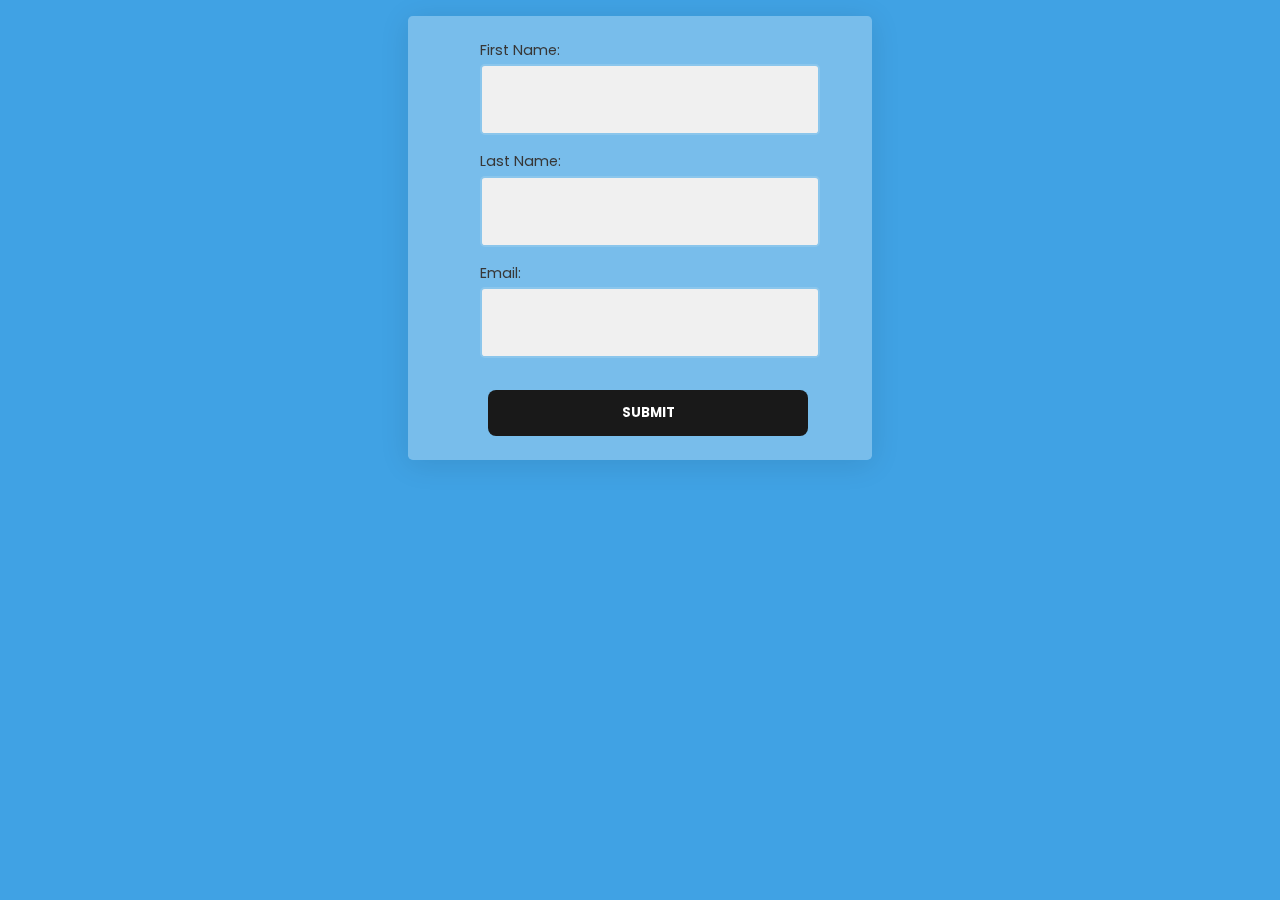
<file: index.html>
<!DOCTYPE html>
<html lang="en">
  <head>
    <meta charset="UTF-8" />
    <meta http-equiv="X-UA-Compatible" content="IE=edge" />
    <meta name="viewport" content="width=device-width, initial-scale=1.0" />
    <title>Virtual Keyboard</title>
    <link rel="icon" type="image/png" href="/keyIcon.png">
    <link
      href="https://fonts.googleapis.com/icon?family=Material+Icons"
      rel="stylesheet"
    />
    <link rel="stylesheet" href="./keyboard/keyboard.css" />
    <link rel="stylesheet" href="./styles.css" />
    <script src="./keyboard/keyboard.js" defer></script>
  </head>
  <body>
    <div class="form-area">
      <form action="./display/form_display.html" class="form">
        <div>
          <label for="fname">First Name:</label>
          <input id="fname" class="use-keyboard-input form-input" name="firstname" placeholder="" inputmode="none" required>
        </div>
        <div>
          <label for="lname">Last Name:</label>
          <input id="lname" class="use-keyboard-input form-input" name="lastname" placeholder="" inputmode="none" required>
        </div>
        <div>
          <label for="email">Email:</label>
          <input id="email" class="use-keyboard-input form-input" name="email" placeholder="" pattern="[a-z0-9._%+-]+@[a-z0-9.-]+\.[a-z]{2,4}$"  inputmode="none" required>
        </div>
        <div>
          <input type="submit" value="SUBMIT" class="form-button">
        </div>
      </form>
      <!-- <p>** You can only input values in this form using the virtual keyboard **</p> -->
    </div>
  </body>
</html>
</file>
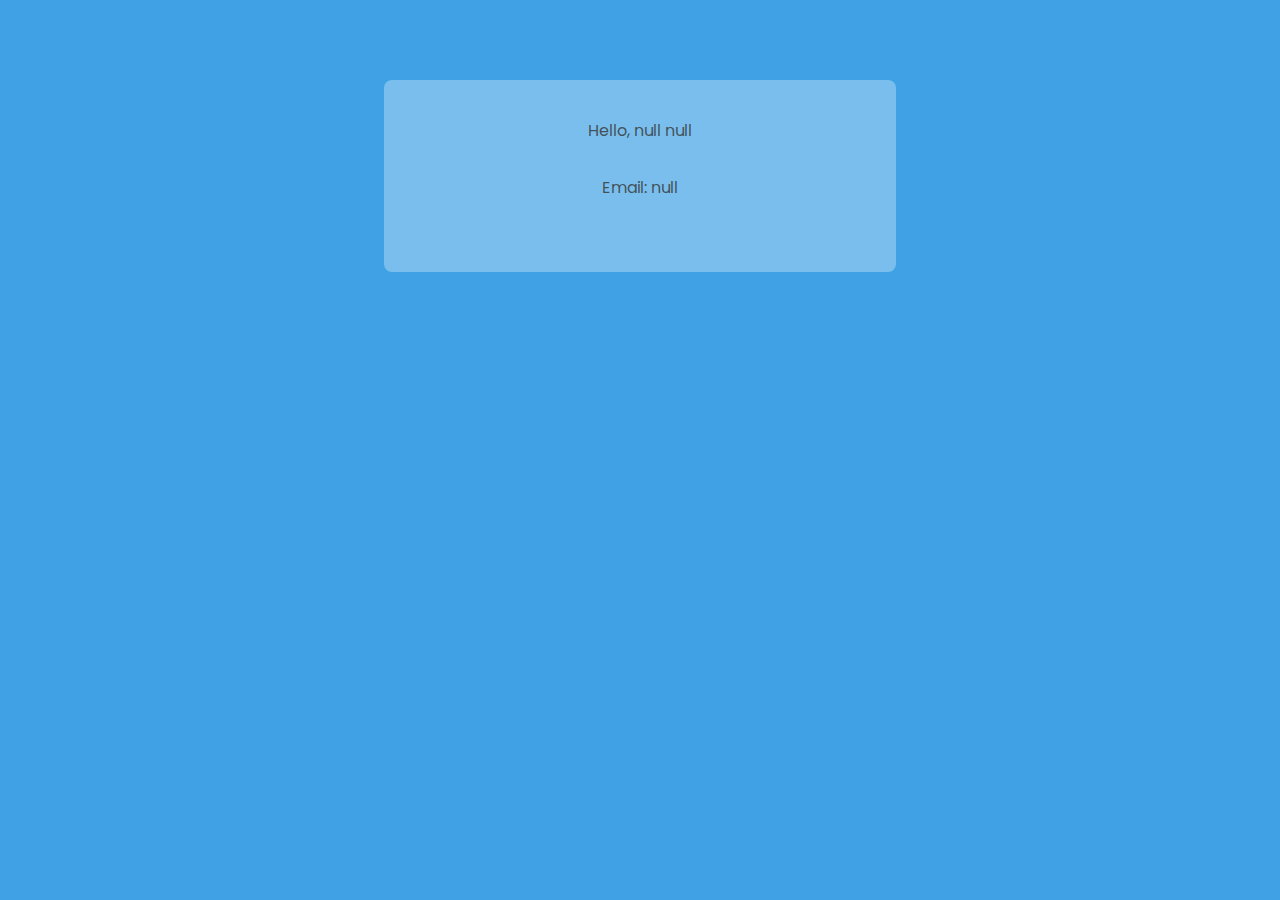
<file: form_display.html>
<!DOCTYPE html>
<html lang="en">
<head>
  <meta charset="UTF-8">
  <meta http-equiv="X-UA-Compatible" content="IE=edge">
  <meta name="viewport" content="width=device-width, initial-scale=1.0">
  <title>Display Data</title>
  <link rel="stylesheet" href="./styles.css">
  <link rel="stylesheet" href="./display.css">
  <script src="./display.js" defer></script>
</head>
<body>
  <div class="display-container">
    <div class="name">
      <!-- Hello, Ujjwal Pandey -->
    </div>
    <div class="email">
      <!-- Email: ujjwalpandey24@gmail.com -->
    </div>
  </div>
</body>
</html>
</file>
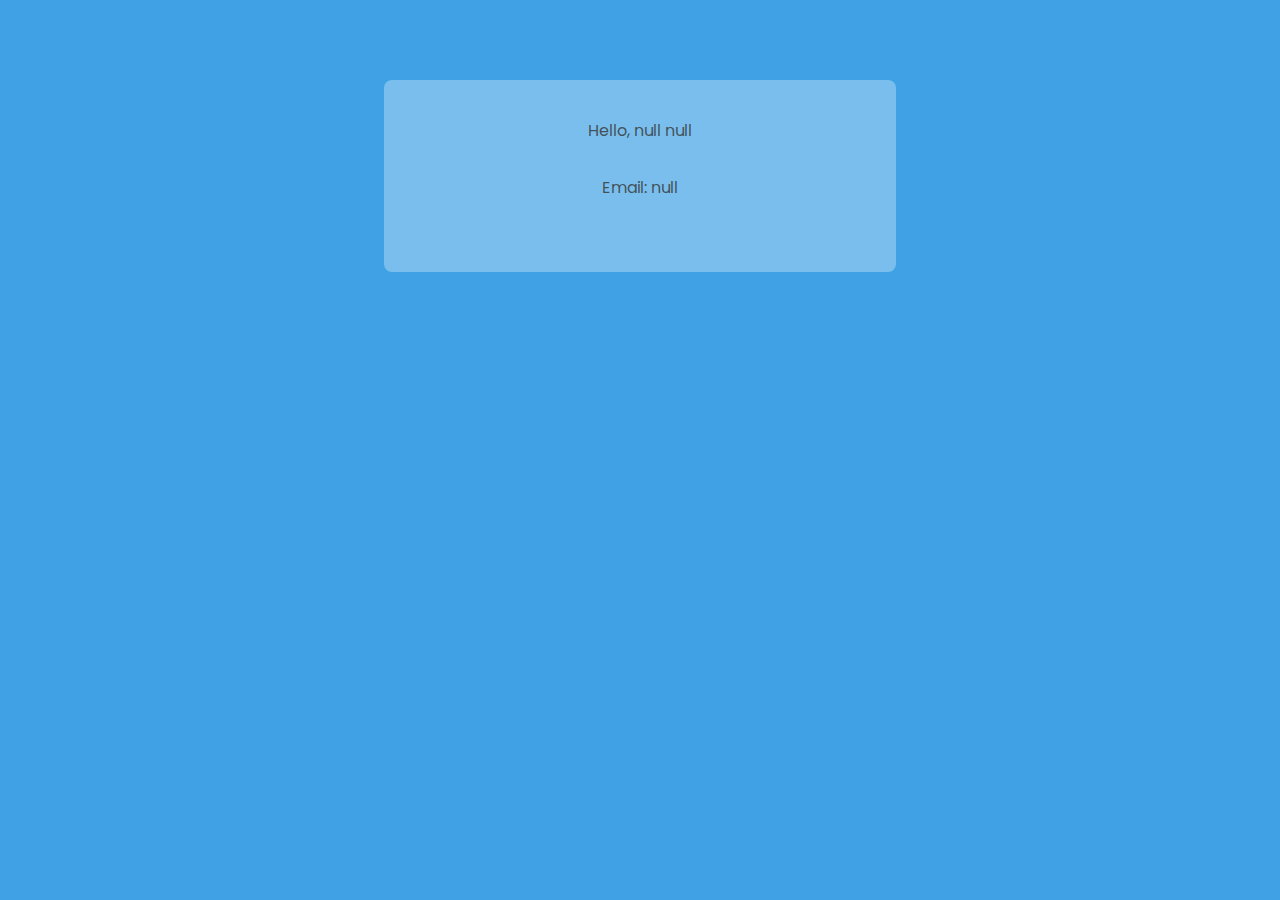
<file: display/form_display.html>
<!DOCTYPE html>
<html lang="en">
<head>
  <meta charset="UTF-8">
  <meta http-equiv="X-UA-Compatible" content="IE=edge">
  <meta name="viewport" content="width=device-width, initial-scale=1.0">
  <title>Display Data</title>
  <link rel="icon" type="image/png" href="../keyIcon.png">
  <link rel="stylesheet" href="../styles.css">
  <link rel="stylesheet" href="./display.css">
  <script src="./display.js" defer></script>
</head>
<body>
  <div class="display-container">
    <div class="name">
    </div>
    <div class="email">
    </div>
  </div>
</body>
</html>
</file>
<file: keyboard/keyboard.css>
.keyboard {
  position: fixed;
  left: 0;
  bottom: 0;
  width: 50%;
  padding: 15px 0;
  background: #E84545;
  box-shadow: 0 0 50px rgba(0, 0, 0, 0.5);
  user-select: none;
  transition: bottom 0.4s;
  /* transform: translate(50%); */
  border-top-left-radius: 0.5rem;
  border-top-right-radius: 0.5rem;
  left: 50%;
  transform: translateX(-50%);
  /* border: 2px solid transparent; */
}

.keyboard--hidden {
  bottom: -100%;
}

.color-picker{
  margin-left: 0.3rem;
  /* border: none; */
  border-radius: 10rem;
  background-color: transparent;
  cursor: pointer;
  height: 22px;
  width: 35px;
  border-radius: 10rem;
  color: white;
  padding: 0;
  box-sizing: border-box;
  border: none;
}

.color-picker::-webkit-color-swatch{
  border: 1.6px solid white;
  border-radius: 5px;
}

.keyboard__keys {
  text-align: center;
}

.keyboard__key {
  color: #2B2E4A;
  height: 45px;
  width: 6%;
  margin: 3px;
  border-radius: 5px;
  border: none;
  background: rgba(255, 255, 255, 0.2);
  font-size: 1.05rem;
  outline: none;
  cursor: pointer;
  display: inline-flex;
  align-items: center;
  justify-content: center;
  vertical-align: top;
  padding: 0;
  --webkit-tap-highlight-color: transparent;
  position: relative;
}

.keyboard__key:active {
  background: rgba(255, 255, 255, 0.12);
}

.keyboard__key--wide {
  width: 10%;
}

.keyboard__key--extra-wide {
  width: 30%;
}

.keyboard__key--activatable::after {
  content: "";
  top: 5px;
  right: 5px;
  position: absolute;
  width: 8px;
  height: 8px;
  background: rgba(0, 0, 0, 0.4);
  border-radius: 100%;
}

.keyboard__key--active::after {
  background: #08ff00;
}

.keyboard__key--dark {
  background: rgba(0, 0, 0, 0.25);
}

@media (max-width: 1400px){
  .keyboard{
    width: 70%;
  }
}

@media (max-width: 1000px){
  .keyboard{
    width: 100%;
  }

  .keyboard__key{
    margin: 6px 2px;
    font-size: 1.3rem;
    padding: 1rem;
  }

  .keyboard__key i{
    font-size: 1rem;
  }

  .keyboard__keys{
    width: 100%;
  }

  .caps{
    font-size: 0.9rem; 
  }

  .keyboard__key--wide {
    width: 8%;
  }
}

@media (max-width: 700px){
  .keyboard{
    width: 100%;
  }

  .keyboard__key{
    width: 6%;
    font-size: 0.9rem;
    padding: 0.5rem;
  }

  /* .keyboard__keys{

  } */

  .keyboard__key--wide {
    min-width: 20px;
  }

  .caps{
    font-size: 0.5rem;
    font-weight: bold;
    min-width: 40px;
  }
  
  .done{
    min-width: 40px;
  }

  .shift {
    min-width: 40px;
  }

  .keyboard__key--extra-wide {
    width: 40%;
  }
}
</file>
<file: styles.css>
/* @import url('https://fonts.googleapis.com/css2?family=Poppins:wght@300&display=swap'); */
@import url('https://fonts.googleapis.com/css2?family=Poppins:wght@700&display=swap');
/* @import url('https://fonts.googleapis.com/css2?family=Roboto:wght@300&display=swap'); */
@import url('https://fonts.googleapis.com/css2?family=Roboto:wght@500&display=swap');

body{
  background-color: rgb(96, 96, 96);
  /* padding: 2rem; */
  background-color: #40a2e4;
}

.title{
  text-align: center;
  font-size: 3rem;
  /* color: rgba(255, 41, 41, 0.769); */
}

.form-area{
  text-align: center;
  /* display: block; */
  /* background-color: green; */
  /* width: 100%; */
  height: auto;
  /* padding: 0.1rem; */
  margin: 1rem;
  /* border: 2px solid black; */
}

.form{
  display: flex;
  flex-direction: column;
  /* gap: 0rem; */
  justify-content: center;
  align-items: center;
  width: min-content;
  /* background-color: rgba(240, 255, 255, 0.409); */
  background: rgba(251, 251, 251, 0.3);
  border-radius: 16px;
  box-shadow: 0 4px 30px rgba(0, 0, 0, 0.1);
  backdrop-filter: blur(3.7px);
  -webkit-backdrop-filter: blur(3.7px);
  margin: auto;
  padding: 1rem;
  border-radius: 0.3rem;
}

label{
  text-align: left;
  margin-bottom: 0.2rem;
  /* font-weight: bold; */
  font-size: 0.9rem;
  font-family: 'Poppins', sans-serif;
  color: rgb(55, 55, 55);

}

.form div {
  /* width: fit-content; */
  /* background-color: red; */
  padding: 0.5rem 3.5rem;
  width: 20rem;
  display: flex;
  flex-direction: column;
  /* border: 2px solid black; */

}

.form-input{
  outline: none;
  color: rgb(22, 22, 22);
  background-color: rgb(240, 240, 240);
  font-family: 'Roboto', sans-serif;
  border: none;
  border-radius: 0.3rem;
  padding: 0.1rem 0.5rem;
  /* text-align: center; */
  width: 100%;
  height: 4rem;
  font-size: 1.2rem;
  border: 2px solid #8BC6EC;
}

.form-button{
  font-family: 'Poppins', sans-serif;
  border: none;
  font-weight: bold;
  margin-top: 1rem;
  padding: 0.8rem 1rem;
  cursor: pointer;
  border-radius: 0.5rem;
  align-self: center;
  margin-left: 1rem;
  width: 100%;
  background-color: rgb(230, 230, 230);
  filter: invert(1);
  transition: filter 0.4s ease-in-out;
}

.form-button:hover{
  filter: invert(0);
}

/* p{
  font-size: 0.75rem;
  font-family: 'Roboto', sans-serif;
  color: rgba(255, 255, 255, 0.7);
  letter-spacing: 1px;
} */

@media (max-width:530px) {

  .form-area{
    padding: 0;
    /* margin-top: 5rem; */
  }

  .form div{
    width: 14rem;
    height: 3.3rem;
  }

  label{
    font-size: 0.8rem;
  }
  
}

@media (max-width:430px) {
  .form div{
    width: 15rem;
    height: 3.3rem;
    padding: 0;
    overflow: hidden;
    }

    .form-button{
      margin-top: 0.8rem;
      padding: 0.4rem;
      margin-left: 0;
      font-size: 0.7rem;
    }
    
    /* p{
      font-size: 0.5rem;
      letter-spacing: normal;
    } */

    .form-input{
      font-size: 0.9rem;
    }
}
</file>
<file: display.css>
.display-container{
  width: 30rem;
  height: 10rem;
  display: block;
  margin: 5rem auto;
  /* border: 2px solid black; */
  border-radius: 8px;
  display: flex;
  flex-direction: column;
  align-items: center;
  justify-content: center;
  gap: 1rem;
  background-color: rgba(255, 255, 255, 0.3);
  color: rgba(55, 55, 55, 0.822);
  font-family: 'Poppins', sans-serif;
  padding: 1rem;
}

.email{
  border-top : 2px solid rgba(255, 255, 255, 0.309) ;
  padding-top: 1rem;
}

@media (max-width: 540px) {
  .display-container{
    width: 25rem;
  }
}

@media (max-width: 500px) {
  .display-container{
    width: 15rem;
    font-size: 0.8rem;
  }
}
</file>
<file: display/display.css>
.display-container{
  width: 30rem;
  height: 10rem;
  display: block;
  margin: 5rem auto;
  /* border: 2px solid black; */
  border-radius: 8px;
  display: flex;
  flex-direction: column;
  align-items: center;
  justify-content: center;
  gap: 1rem;
  background-color: rgba(255, 255, 255, 0.3);
  color: rgba(55, 55, 55, 0.822);
  font-family: 'Poppins', sans-serif;
  padding: 1rem;
}

.email{
  border-top : 2px solid rgba(255, 255, 255, 0.309) ;
  padding-top: 1rem;
}

@media (max-width: 540px) {
  .display-container{
    width: 25rem;
  }
}

@media (max-width: 500px) {
  .display-container{
    width: 15rem;
    font-size: 0.8rem;
  }
}
</file>
